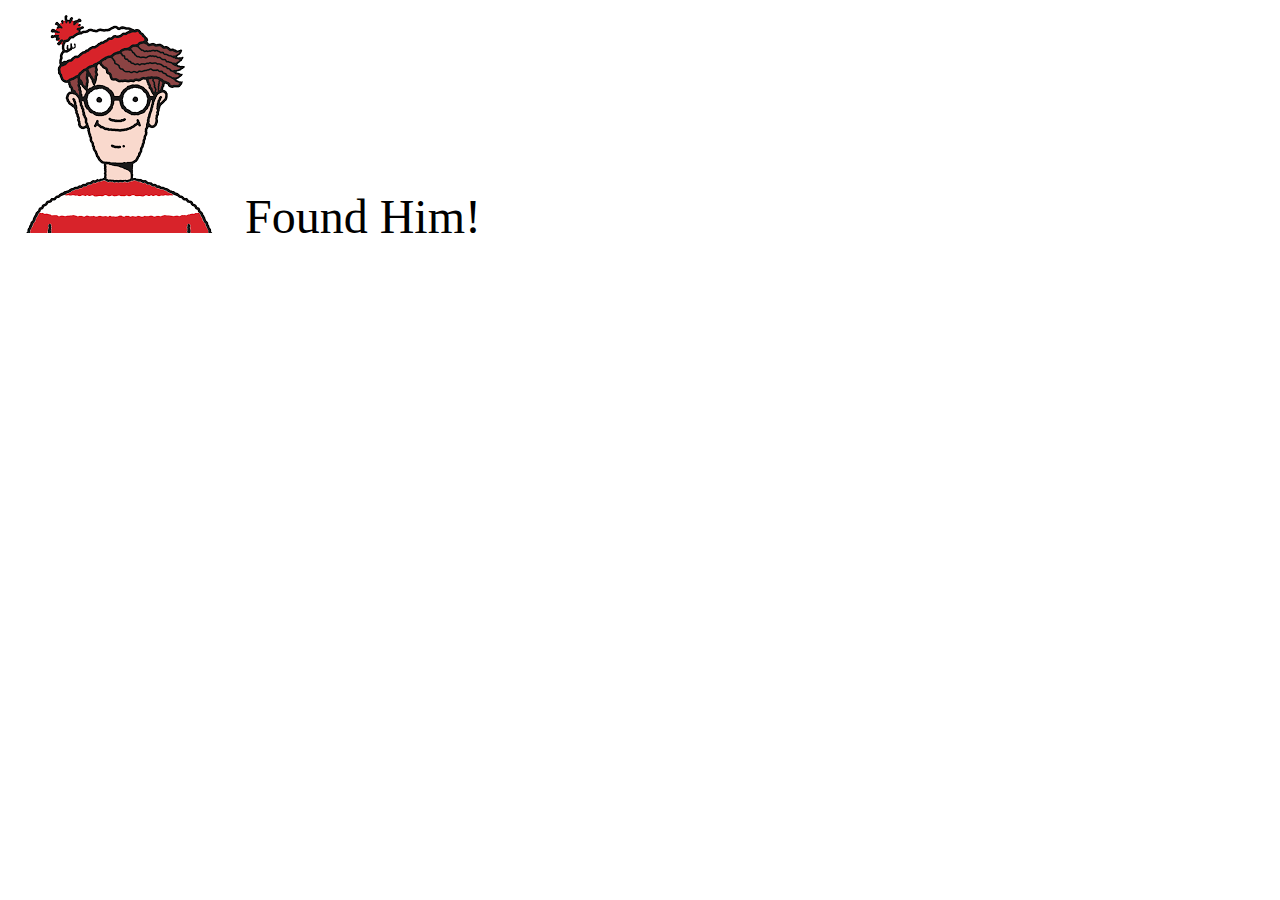
<file: find.html>
<!DOCTYPE html>
<html lang - "en-US">
    <head>
        <link rel="stylesheet" href="styles/main.css">
        <meta charset = "UTF-8">
        <meta name = "author" content="Thomas Sutter">
        <meta name = "viewport" content = "width=device-width, initial-scale=1">
        <title> ---webpage title here ---</title>
    </head>
    <body>
        <img src="images/WallyHimself.png" alt="WhereWaldo" >
        Found Him!
        
    </body>


</html>
</file>
<file: styles/main.css>
body{
    font-size: 300%
}
</file>
